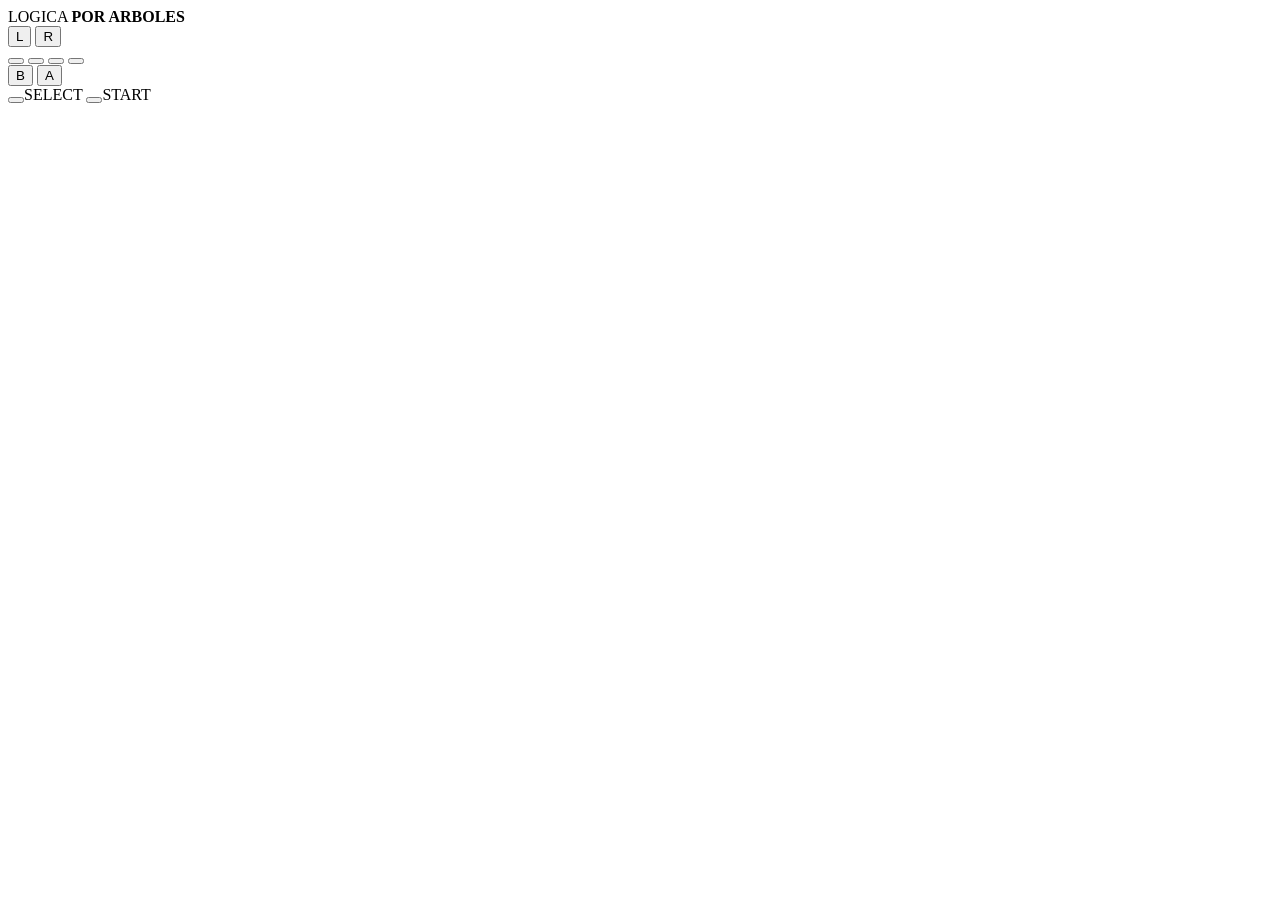
<file: src/index.template.html>
<!doctype html>
<html lang="es">
<head>
<meta charset="utf-8">
<meta http-equiv="Content-Security-Policy" content="default-src 'self'; script-src 'self' 'unsafe-inline'; style-src 'self' 'unsafe-inline'; img-src 'self' data: blob:; media-src 'self' data: blob:; font-src 'self' data:; connect-src 'self' data: blob:; worker-src 'self' blob:; manifest-src 'self'; object-src 'none'; base-uri 'self'; form-action 'self'">
<meta name="referrer" content="no-referrer">
<meta name="viewport" content="width=device-width, initial-scale=1, viewport-fit=cover">
<title>Lógica por Árboles</title>
<style>
/*CSS*/
</style>
</head>
<body>
<div class="gba">
  <div class="bezel">
    <div class="btop"><span class="led"></span><span class="brand">L<span class="acc">O</span>GICA <b>POR ARBOLES</b></span></div>
    <main id="app" class="screen"></main>
    <div id="modal" hidden></div>
  </div>
  <aside class="pad" aria-label="Controles de la consola">
    <div class="shoulders">
      <button class="sh" data-pad="L" title="L (tecla A)">L</button>
      <button class="sh" data-pad="R" title="R (tecla S)">R</button>
    </div>
    <div class="dpad">
      <button class="up" data-pad="up" aria-label="Arriba"></button>
      <button class="left" data-pad="left" aria-label="Izquierda"></button>
      <button class="right" data-pad="right" aria-label="Derecha"></button>
      <button class="down" data-pad="down" aria-label="Abajo"></button>
    </div>
    <div class="ab">
      <button class="rb b" data-pad="B" title="B (tecla X)">B</button>
      <button class="rb a" data-pad="A" title="A (tecla Z)">A</button>
    </div>
    <div class="ss">
      <span><button data-pad="select" aria-label="Select" title="Select (Retroceso)"></button>SELECT</span>
      <span><button data-pad="start" aria-label="Start" title="Start (Intro)"></button>START</span>
    </div>
    <p class="legend" id="legend"></p>
    <div class="speaker" aria-hidden="true"></div>
  </aside>
</div>
<script>
/*COMMON*/
</script>
<script>
/*MAIN*/
</script>
</body>
</html>
</file>
